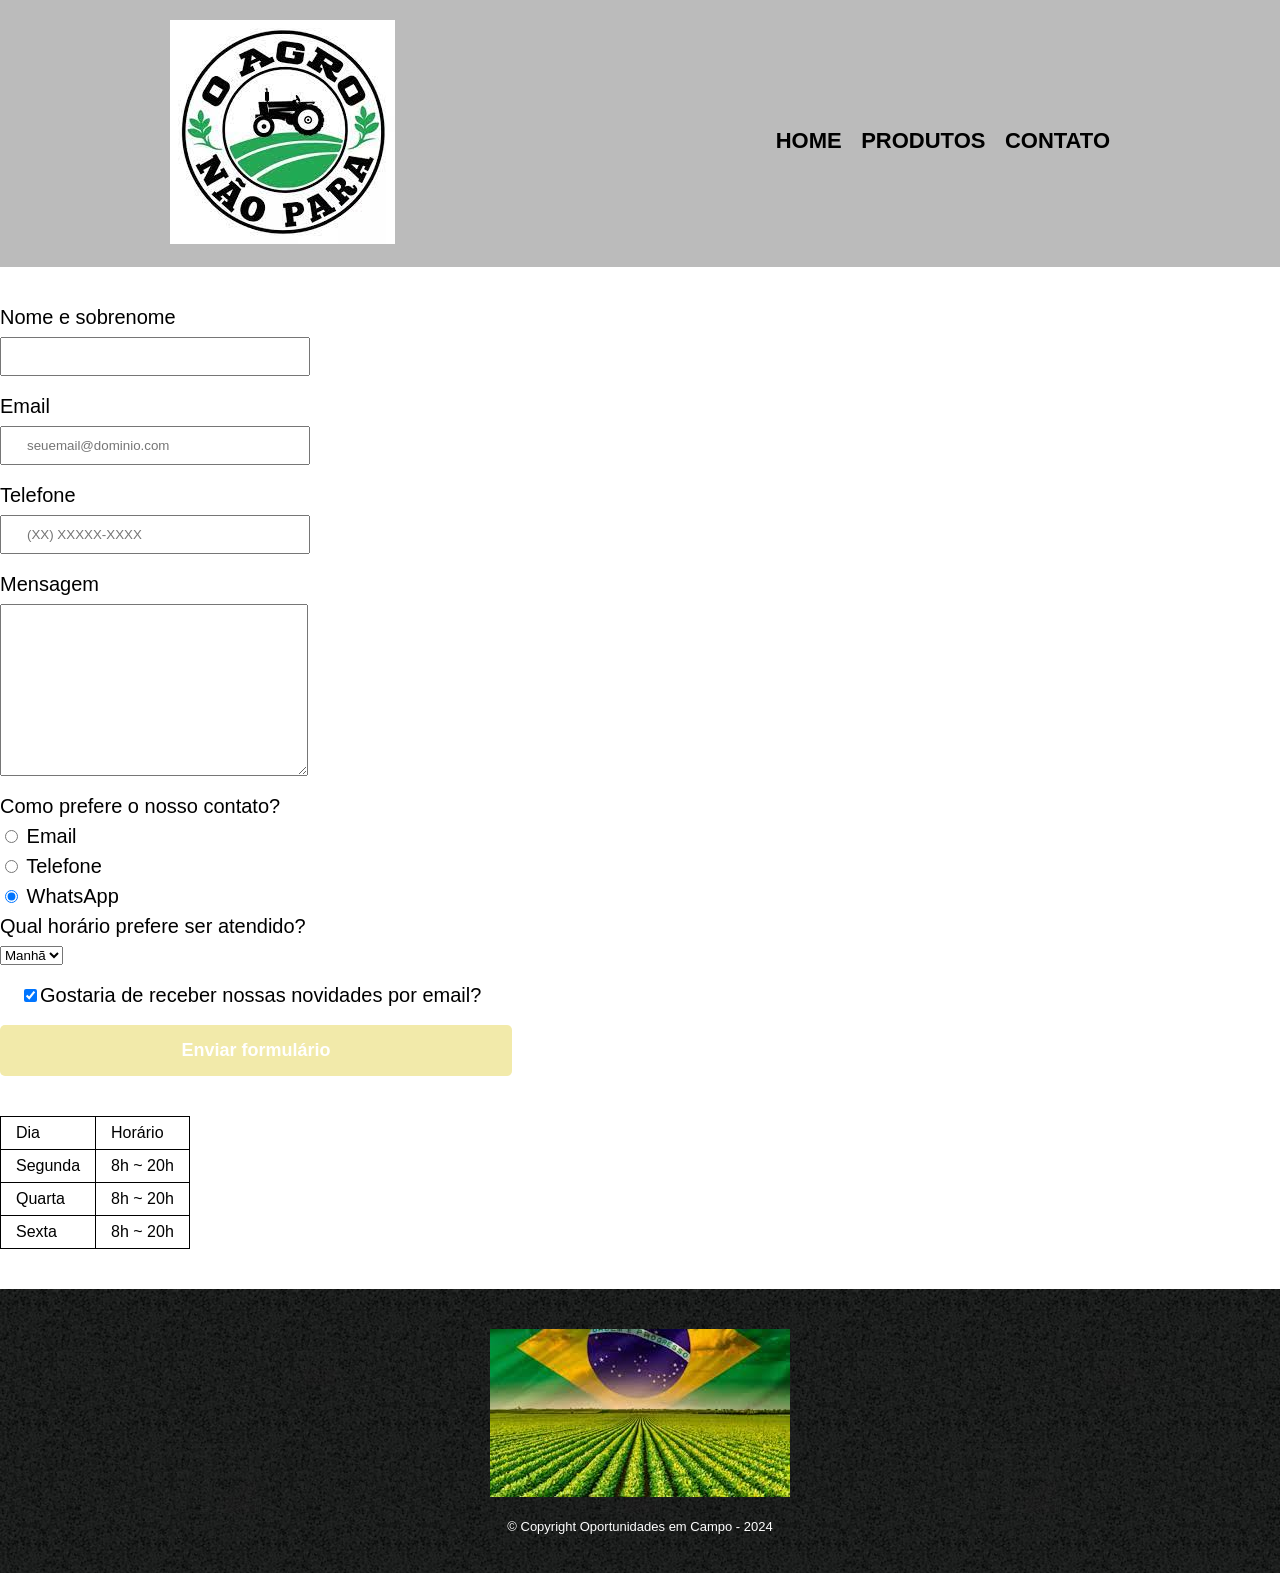
<file: contato.html>
<!DOCTYPE html>
<html>
	<head>
		<meta charset="UTF-8">
		<title>Contato - Oportunidades em Campo</title>

		<link rel="stylesheet" href="reset.css">
		<link rel="stylesheet" href="style.css">
	</head>
	<body>
		<header>
			<div class="caixa">
				<h1><img src="download (cópia 1).jpeg" alt="Logo da Barbearia Alura"></h1>

				<nav>
					<ul>
						<li><a href="index.html">Home</a></li>
						<li><a href="produtos.html">Produtos</a></li>
						<li><a href="contato.html">Contato</a></li>
					</ul>
				</nav>
			</div>
		</header>

		<main>
			<form>
				<label for="nomesobrenome">Nome e sobrenome</label>
				<input type="text" id="nomesobrenome" class="input-padrao" required>

				<label for="email">Email</label>
				<input type="email" id="email" class="input-padrao" required placeholder="seuemail@dominio.com">

				<label for="telefone">Telefone</label>
				<input type="tel" id="telefone" class="input-padrao" required placeholder="(XX) XXXXX-XXXX">

				<label for="mensagem">Mensagem</label>
				<textarea cols="70" rows="10" id="mensagem" class="input-padrao" required></textarea>

				<fieldset>
					<legend>Como prefere o nosso contato?</legend>
					<label for="radio-email"><input type="radio" name="contato" value="email" id="radio-email"> Email</label>
					
					<label for="radio-telefone"><input type="radio" name="contato" value="telefone" id="radio-telefone"> Telefone</label>
					
					<label for="radio-whatsapp"><input type="radio" name="contato" value="whatsapp" id="radio-whatsapp" checked> WhatsApp</label>
				</fieldset>

				<fieldset>
					<legend>Qual horário prefere ser atendido?</legend>
					<select>
						<option>Manhã</option>
						<option>Tarde</option>
						<option>Noite</option>
					</select>
				</fieldset>

				<label class="checkbox"><input type="checkbox" checked>Gostaria de receber nossas novidades por email?</label>

				<input type="submit" value="Enviar formulário" class="enviar">
			</form>

			<table>
				<tr>
					<td>Dia</td>
					<td>Horário</td>
				</tr>
				<tr>
					<td>Segunda</td>
					<td>8h ~ 20h</td>
				</tr>
				<tr>
					<td>Quarta</td>
					<td>8h ~ 20h</td>
				</tr>
				<tr>
					<td>Sexta</td>
					<td>8h ~ 20h</td>
				</tr>
			    <p Se increva no nosso programa e concorra a um brinde da nossa loja!!></p>
			</table>
		</main>

		<footer>
			<img src="download.jpeg" alt="Logo da Barbearia Alura">
			<p class="copyright">&copy; Copyright Oportunidades em Campo - 2024</p>
		</footer>
	</body>
</html>
</file>
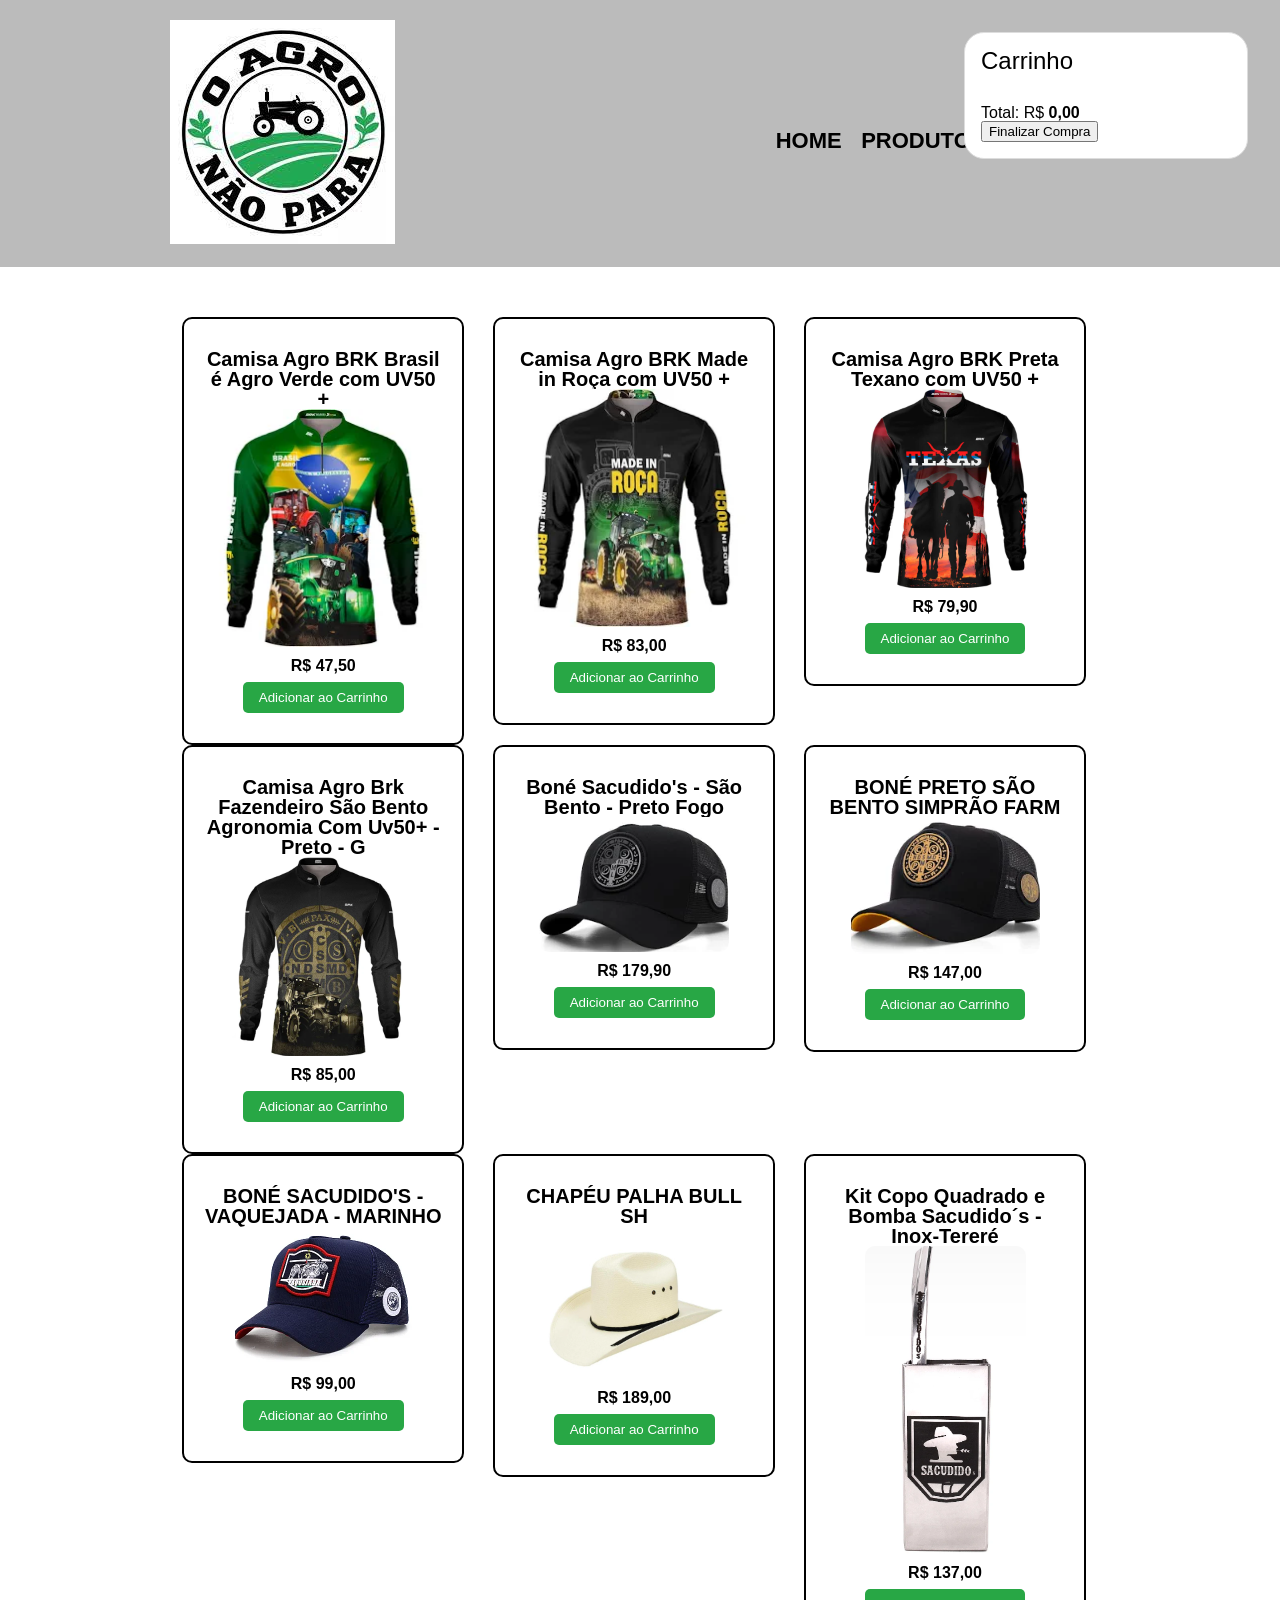
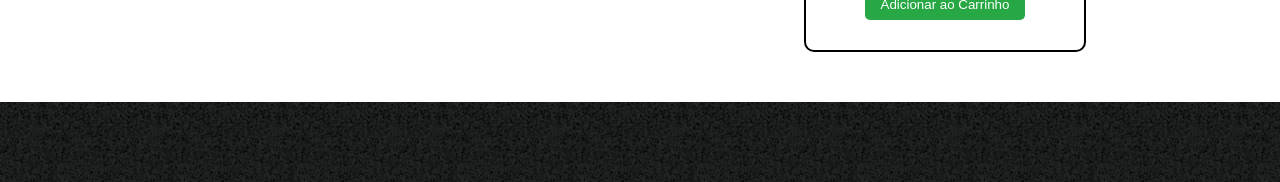
<file: produtos.html>
<!DOCTYPE html>
<html>
	<head>
		<meta charset="UTF-8">
		<title>Produtos - Oportunidades em Campo</title>

		<link rel="stylesheet" href="reset.css">
		<link rel="stylesheet" href="style.css">
	</head>
	<body>
		<header>
			<div class="caixa">
				<h1><img src="download (cópia 1).jpeg"></h1>

				<nav>
					<ul>
						<li><a href="index.html">Home</a></li>
						<li><a href="produtos.html">Produtos</a></li>
						<li><a href="contato.html">Contato</a></li>
					</ul>
				</nav>
			</div>
		</header>

		<main>
			<ul class="produtos">
				<li class="product">
					<h2>Camisa Agro BRK Brasil é Agro Verde com UV50 +</h2>
					<img src="camisa.webp" alt="Produto 1">
					<p class="produto-preco">R$ 47,50</p>
					<button class="add-to-cart">Adicionar ao Carrinho</button>
				</li>
				
					<li class="product">
					<h2>Camisa Agro BRK Made in Roça com UV50 +</h2>
					<img src="shopping.webp" alt="Produto 2">
					<p class="produto-descricao"></p>
					<p class="produto-preco">R$ 83,00</p>
					<button class="add-to-cart">Adicionar ao Carrinho</button>
				</li>
				
					<li class="product">
					<h2>Camisa Agro BRK Preta Texano com UV50 +</h2>
					<img src="Captura de tela_2024-06-27_14-52-48.png" alt="Produto 3">
					<p class="produto-descricao"></p>
					<p class="produto-preco">R$ 79,90</p>
					<button class="add-to-cart">Adicionar ao Carrinho</button>
				</li>
				
					<li class="product">
					<h2>Camisa Agro Brk Fazendeiro São Bento Agronomia Com Uv50+ - Preto - G</h2>
					<img src="Captura de tela_2024-06-27_14-50-07.png"alt="Produto 4">
					<p class="produto-descricao"></p>
					<p class="produto-preco">R$ 85,00</p>
					<button class="add-to-cart">Adicionar ao Carrinho</button>
				</li>
				
					<li class="product">
					<h2>Boné Sacudido's - São Bento - Preto Fogo</h2>
					<img src="Captura de tela_2024-06-27_14-35-37.png" alt="Produto 5">
					<p class="produto-descricao"></p>
					<p class="produto-preco">R$ 179,90</p>
					<button class="add-to-cart">Adicionar ao Carrinho</button>
				</li>
				
					<li class="product">
					<h2>BONÉ PRETO SÃO BENTO SIMPRÃO FARM </h2>
					<img src="Captura de tela_2024-06-27_14-36-28.png"alt="Produto 6">
					<p class="produto-descricao"></p>
					<p class="produto-preco">R$ 147,00</p>
					<button class="add-to-cart">Adicionar ao Carrinho</button>
				</li>
				
					<li class="product">
				<h2>BONÉ SACUDIDO'S - VAQUEJADA - MARINHO</h2>
					<img src="Captura de tela_2024-06-27_14-17-55.png" alt="Produto 7">
					<p class="produto-descricao"></p>
					<p class="produto-preco">R$ 99,00</p>
					<button class="add-to-cart">Adicionar ao Carrinho</button>
				</li>
				
					<li class="product">
					<h2>CHAPÉU PALHA BULL SH</h2>
					<img src="Captura de tela_2024-06-27_14-46-47.png" alt="Produto 8">
					<p class="produto-descricao"></p>
					<p class="produto-preco">R$ 189,00</p>
					<button class="add-to-cart">Adicionar ao Carrinho</button>
					
				</li>
				
					<li class="product">
					<h2>Kit Copo Quadrado e Bomba Sacudido´s - Inox-Tereré</h2>
					<img src="Captura de tela_2024-06-27_14-40-45.png" alt="Produto 9">
					<p class="produto-preco">R$ 137,00</p>
					<button class="add-to-cart">Adicionar ao Carrinho</button>
				
				</li>
			</ul>
		</main>

    <aside class="cart">
        <h2>Carrinho</h2>
        <ul class="cart-items">
            <!-- Itens do carrinho serão adicionados aqui -->
        </ul>
        <p>Total: R$ <span class="total-price">0,00</span></p>
        <button class="checkout">Finalizar Compra</button>
    </aside>
    <footer>
    </footer>
    <script src="app.js"></script>
</body>
</html>
</file>
<file: style.css>
body {
    font-family: 'Montserrat', sans-serif;
}

header {
	background: #BBBBBB;
	padding: 20px 0;
}

.caixa {
	position: relative;
	width: 940px;
	margin: 0 auto;
}

nav {
	position: absolute;
	top: 110px;
	right: 0;
}

nav li {
	display: inline;
	margin: 0 0 0 15px;
}

nav a {
	text-transform: uppercase;
	color: #000000;
	font-weight: bold;
	font-size: 22px;
	text-decoration: none;
}

nav a:hover {
	color: #C78C19;
	text-decoration: underline;
}

.produtos {
	width: 940px;
	margin: 0 auto;
	padding: 50px 0;
}

.produtos li {
	display: inline-block;
	text-align: center;
	width: 30%;
	vertical-align: top;
	margin: 0 1.3%;
	padding: 30px 20px;
	box-sizing: border-box;
	border: 2px solid #000000;
	border-radius: 10px;
}

.produtos li:hover {
	border-color: #C78C19;
}

.produtos li:active {
	border-color: #088C19;	
}

.produtos li:hover h2 {
	font-size: 30px;
}

.produtos h2 {
	font-size: 20px;
	font-weight: bold;
}

.produto-descricao {
	font-size: 18px;
}

.produto-preco {
	font-size: 22px;
	font-weight: bold;
	margin-top: 10px;
}

footer {
	text-align: center;
	background: url("bg.jpg");
	padding: 40px 0;
}

.copyright {
	color: #FFFFFF;
	font-size: 13px;
	margin: 20px 0 0;
}

form {
	margin: 40px 0;
}

form label, form legend {
	display: block;
	font-size: 20px;
	margin: 0 0 10px;
}

.input-padrao {
	display: block;
	margin: 0 0 20px;
	padding: 10px 25px;
	width: 20%;
}

.checkbox {
	margin: 20px;
}

.enviar {
	width:40%;
	padding: 15px 0;
	background: #F2EAAA;
	color: white;
	font-weight: bold;
	font-size: 18px;
	border: none;
	border-radius: 5px;
	transition: 1s all;
	cursor: pointer;
}

.enviar:hover {
	background: #F4CD9E;
	transform: scale(1.2);
}

table {
	margin: 20px 0 40px;
}

thead {
	background: #97ACD1;
	color: white;
	font-weight: bold;
}

td,th {
	border: 1px solid #000000;
	padding: 8px 15px ;
}

/* css da página inicial */
.banner {
	width: 100%;
}

.titulo-principal {
	text-align: center;
	font-size: 2am;
	margin: 0 0 1em;
	clear: left;
}

.principal {
	padding: 3em 0;
	background:#FEFEFE ;
	width: 940px;
	margin: 0 auto;
}
.principal p {
	margin: 0 0 1em;
}

.principal strong {
	font-weight: bold;
}

.principal em {
	font-style: italic;
}

.utensilios {
	width: 120px;
	float: left;
	margin: 0 20px 20px 0;
}

.mapa-conteudo {
	width: 940px;
    margin: 0 auto;
}

.mapa {
	padding: 3em 0;
	background: linear-gradient(#FEFEFE,#888888);
}

.beneficios {
	padding: 3em 0;
	background: #888888;
}

.conteudo-beneficios {
	width: 40%;
	display: inline-block;
	vertical-align: top;
}

.lista-beneficios {
	width: 20%;
	display: inline-block;
	vertical-align: top;
}

.itens {
	line-height: 1.5;	
}

.itens:first-child {
	font-weight: bold;
}

.imagem-beneficios {
	width: 40% ;
}

.video {
    width: 560px;
    margin: 2em auto;
}
</file>
